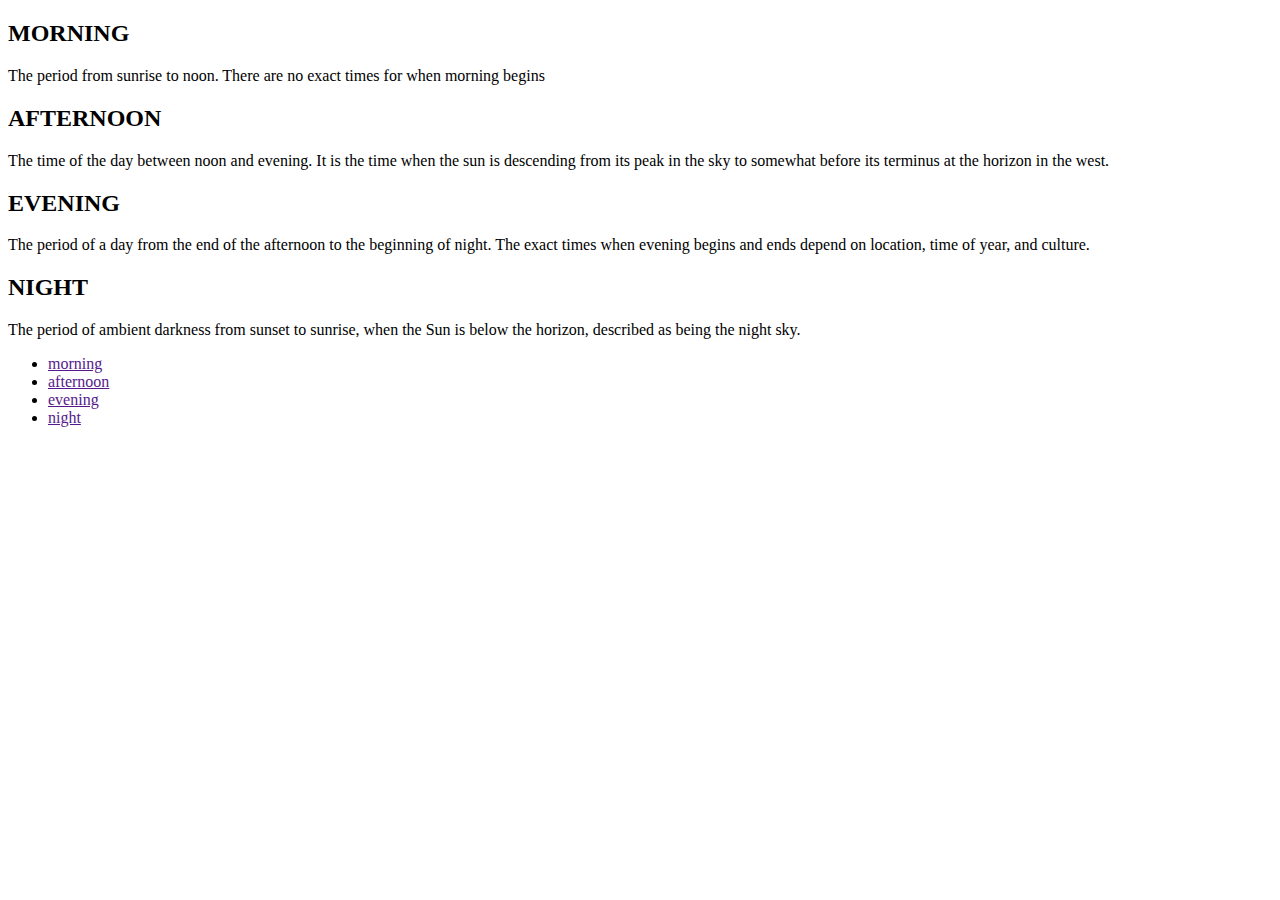
<file: index.html>
<!DOCTYPE html>
<html lang="en">
  <head>
    <meta charset="UTF-8" />
    <meta http-equiv="X-UA-Compatible" content="IE=edge" />
    <meta name="viewport" content="width=device-width, initial-scale=1.0" />
    <title>Document</title>
  </head>

  <body>
    <div>
      <div>
        <h2>MORNING</h2>
        <p>
          The period from sunrise to noon. There are no exact times for when
          morning begins
        </p>
      </div>
    </div>

    <div>
      <div>
        <h2>AFTERNOON</h2>
        <p>
          The time of the day between noon and evening. It is the time when the
          sun is descending from its peak in the sky to somewhat before its
          terminus at the horizon in the west.
        </p>
      </div>
    </div>

    <div>
      <div>
        <h2>EVENING</h2>
        <p>
          The period of a day from the end of the afternoon to the beginning of
          night. The exact times when evening begins and ends depend on
          location, time of year, and culture.
        </p>
      </div>
    </div>

    <div>
      <div>
        <h2>NIGHT</h2>
        <p>
          The period of ambient darkness from sunset to sunrise, when the Sun is
          below the horizon, described as being the night sky.
        </p>
      </div>
    </div>

    <div id="nav">
      <ul id="nav-list">
        <li id="nav-morning">
          <a href="">morning </a>
        </li>
        <li id="nav-afternoon">
          <a href=""> afternoon </a>
        </li>
        <li id="nav-evening">
          <a href="">evening</a>
        </li>
        <li id="nav-night">
          <a href="">night</a>
        </li>
      </ul>
    </div>
  </body>
</html>
</file>
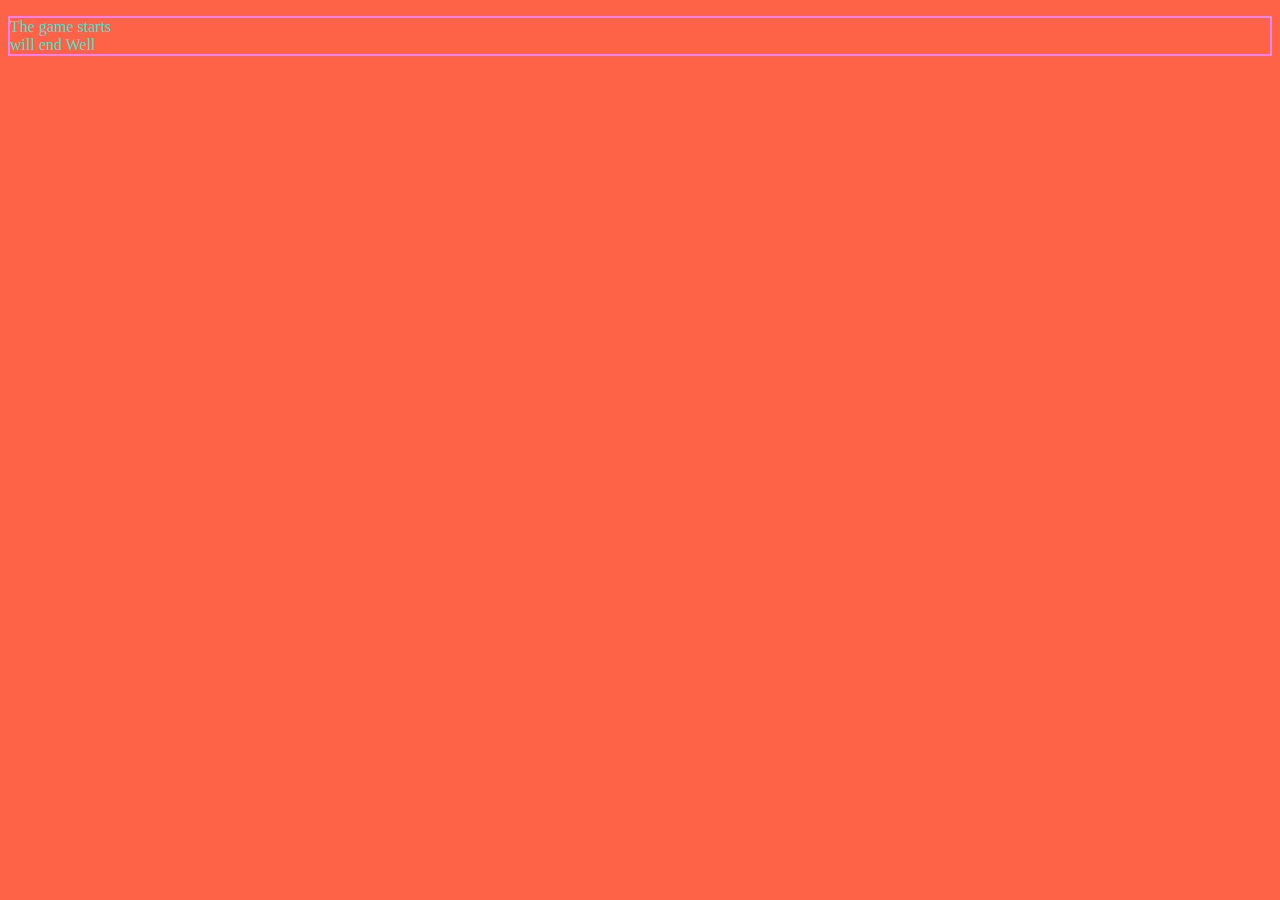
<file: inlineCss.html>
<!doctype html>
<html>
<body style="background-color:tomato">

<p style="color:turquoise;border:2px solid  Violet">
The game starts <br> will end Well
</p>

<!-- RGB,HEX,HSL,RGBA,HSLA A stnds for alpha or opacity property-->

<!-- RGB gives white for (255,255,255) black for(0,0,0) and shades of grey for equal vallues of all three elements -->

<!-- under cascading the style attribute use ";" opertor after every characteristics -->

<!-- under the hex  #rrggbb format is used -->

<!-- hsl(hue, saturation, lightness)

Hue is a degree on the color wheel from 0 to 360. 0 is red, 120 is green, and 240 is blue.

Saturation is a percentage value, 0% means a shade of gray, and 100% is the full color.

Lightness is also a percentage value, 0% is black, and 100% is white.
A stands for alpha as same as in the rgba 

-->



</p>
</body>
</html>
</file>
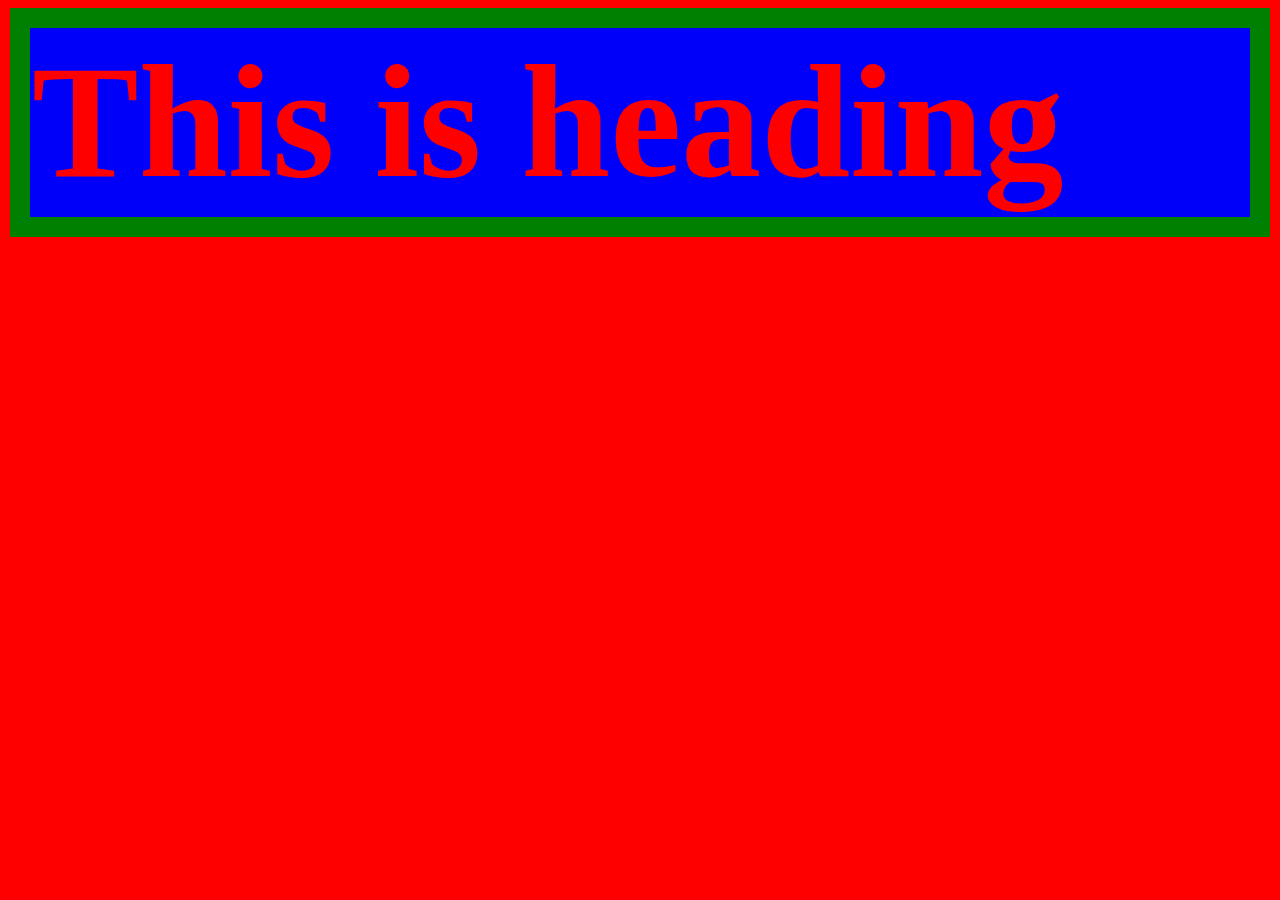
<file: internal_linkCss.html>
<!doctype html>
<html>
<!-- 
What is CSS?
Cascading Style Sheets (CSS) is used to format the layout of a webpage.

With CSS, you can control the color, font, the size of text, the spacing between elements, how elements are positioned and laid out, what background images or background colors are to be used, different displays for different devices and screen sizes, and much more!

cascading means the property of inheritance

inline
internal
external
--->

<head>
  <link rel="stylesheet" href="styleForCss.css" >
<style>
body
{
   background-color:red;
}
h1
{
   color:red;
   font-family: verdana;
   font-size: 1000%;
   border: 20px solid green;
   padding: 2px;
   margin: 2px;
}
</style>
</head>

<body>
<h1> This is heading </h1>
</body>
</html>
</file>
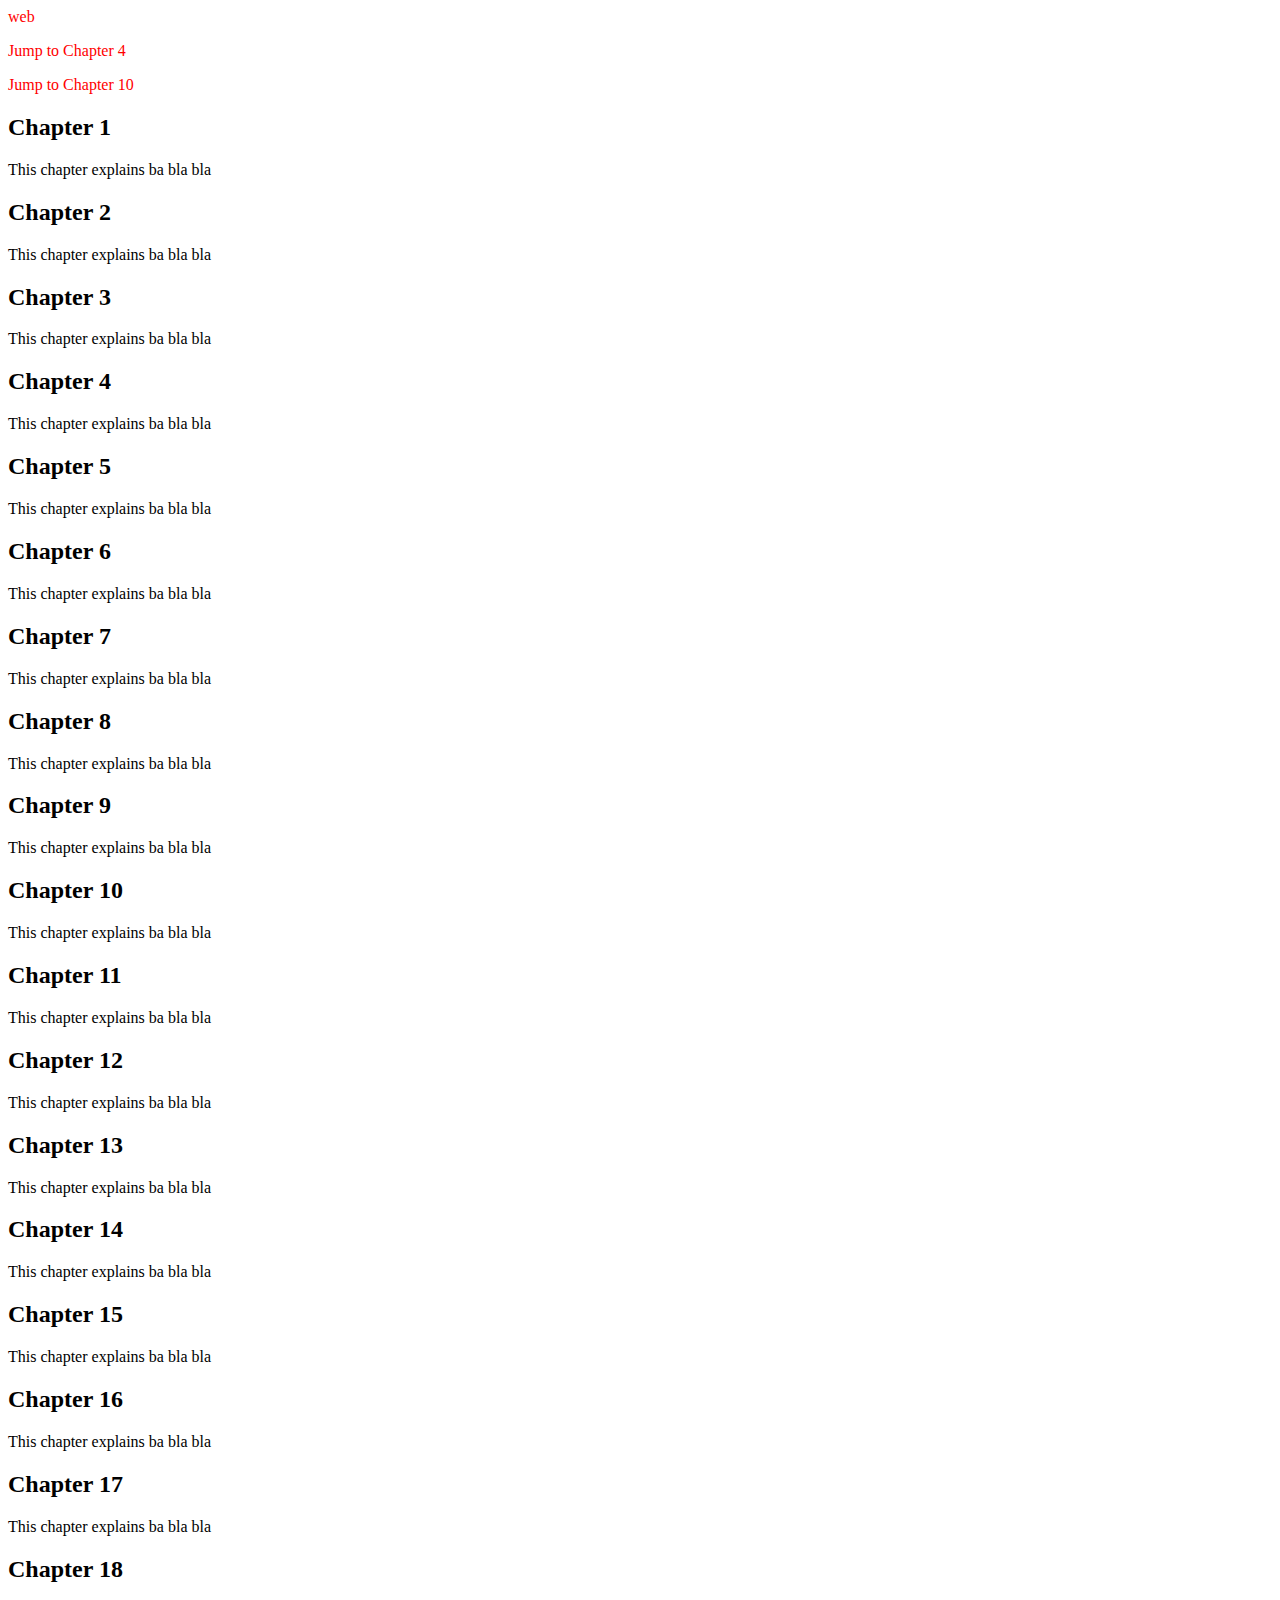
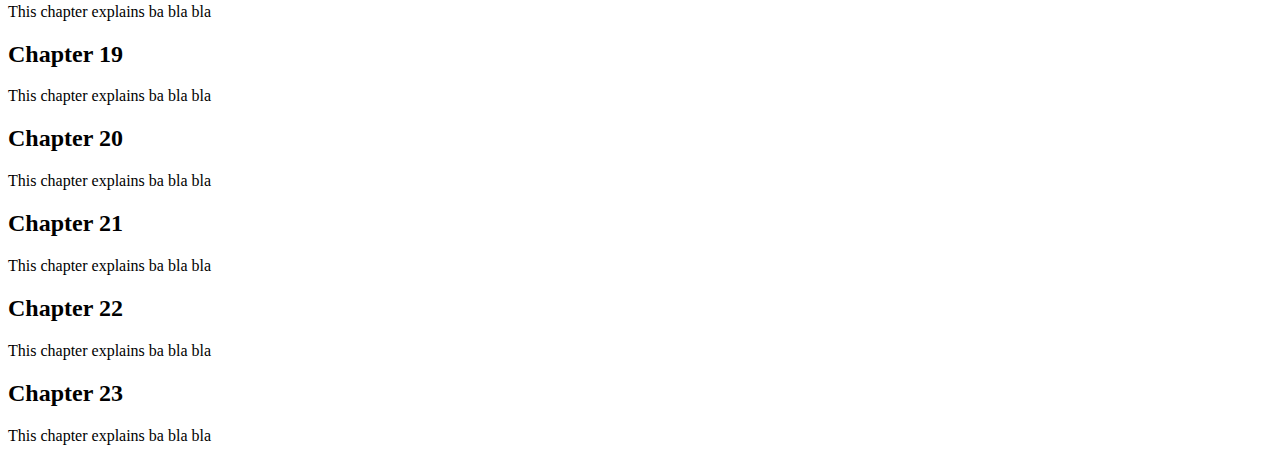
<file: linkColor.html>
<!doctype html>
<html>
<head>
<style>
a:link {
  color: red;
  background-color: transparent;
  text-decoration: none;
}

a:visited {
 color: yellow;
 text-decoration:none;
}

a:hover{
 color:violet;
 }
a:active {
 color:pink
}
</style>
</head>
<body>
<a href="https://www.w3schools.com/html/tryit.asp?filename=tryhtml_links_colors" > web </a>

<p><a href="#C4">Jump to Chapter 4</a></p>
<p><a href="#C10">Jump to Chapter 10</a></p>

<h2>Chapter 1</h2>
<p>This chapter explains ba bla bla</p>

<h2>Chapter 2</h2>
<p>This chapter explains ba bla bla</p>

<h2>Chapter 3</h2>
<p>This chapter explains ba bla bla</p>

<h2 id="C4">Chapter 4</h2>
<p>This chapter explains ba bla bla</p>

<h2>Chapter 5</h2>
<p>This chapter explains ba bla bla</p>

<h2>Chapter 6</h2>
<p>This chapter explains ba bla bla</p>

<h2>Chapter 7</h2>
<p>This chapter explains ba bla bla</p>

<h2>Chapter 8</h2>
<p>This chapter explains ba bla bla</p>

<h2>Chapter 9</h2>
<p>This chapter explains ba bla bla</p>

<h2 id="C10">Chapter 10</h2>
<p>This chapter explains ba bla bla</p>

<h2>Chapter 11</h2>
<p>This chapter explains ba bla bla</p>

<h2>Chapter 12</h2>
<p>This chapter explains ba bla bla</p>

<h2>Chapter 13</h2>
<p>This chapter explains ba bla bla</p>

<h2>Chapter 14</h2>
<p>This chapter explains ba bla bla</p>

<h2>Chapter 15</h2>
<p>This chapter explains ba bla bla</p>

<h2>Chapter 16</h2>
<p>This chapter explains ba bla bla</p>

<h2>Chapter 17</h2>
<p>This chapter explains ba bla bla</p>

<h2>Chapter 18</h2>
<p>This chapter explains ba bla bla</p>

<h2>Chapter 19</h2>
<p>This chapter explains ba bla bla</p>

<h2>Chapter 20</h2>
<p>This chapter explains ba bla bla</p>

<h2>Chapter 21</h2>
<p>This chapter explains ba bla bla</p>

<h2>Chapter 22</h2>
<p>This chapter explains ba bla bla</p>

<h2>Chapter 23</h2>
<p>This chapter explains ba bla bla</p>
</body>
</html>
</file>
<file: styleForCss.css>
body
{
  background-color:red;
}
h1
{
  background-color:rgb(0,0,250);
}
</file>
